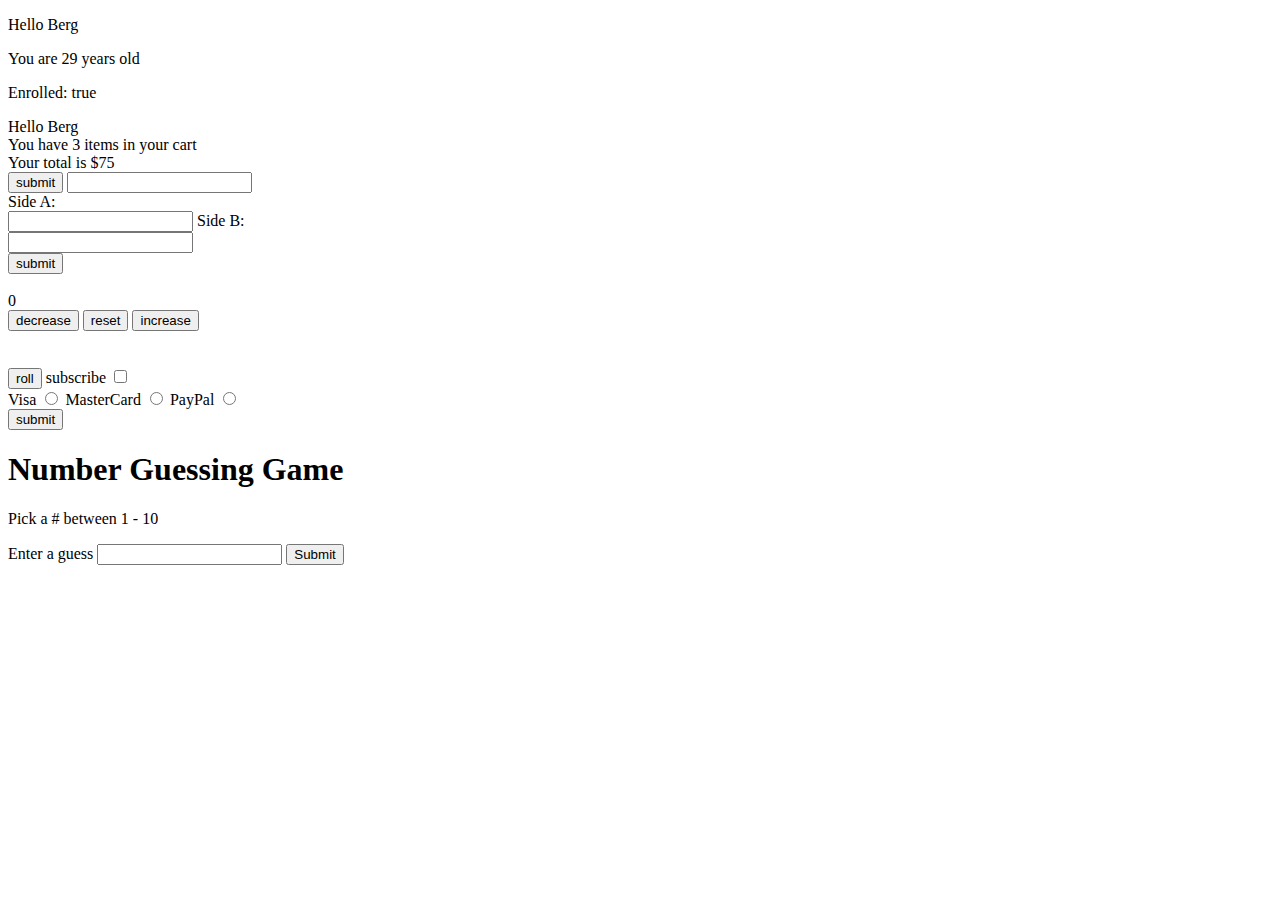
<file: Basics/index.html>
<!DOCTYPE html>
<html lang="en">
<head>
    <meta charset="UTF-8">
    <meta http-equiv="X-UA-Compatible" content="IE=edge">
    <meta name="viewport" content="width=device-width, initial-scale=1.0">
    <title>Document</title>
    <LINK re="stylesheet"  href="style.css">
</head>
<body>
    
    <p id="p1"></p>
    <p id="p2"></p>
    <p id="p3"></p>
    <div class="Input">
    <script src = "index.js"></script>
    <label id="myLabel">Enter your name:</label>
    <button type="button" id="myButton">submit</button>
    <input type="text" id="myText"><br>
</div>
<div class="Input2">
    <label id="aLabel">Side A:</label><br>
    <input type="text" id="aTextBox">
    <label id="bLabel">Side B:</label><br>
    <input type="text" id="bTextBox"><br>
    <button type="button" id="submitButton">submit</button><br>
    <label id="cLabel"></label><br>
</div>
<label id="countLabel">0</label><br>
<button id="decreaseBtn">decrease</button>
<button id="resetBtn">reset</button>
<button id="increaseBtn">increase</button>
<script src="index.js"></script>

<label id="xlabel"></label><br>
    <label id="ylabel"></label><br>
    <label id="zlabel"></label><br>
    <button type="button" id="rollButton">roll</button>
    <label for="myCheckBox">subscribe</label>
    <input type="checkbox" id="myCheckBox"><br>

    <label for="visaBtn">Visa</label>
    <input type="radio" name="card" id="visaBtn">
    <label for="mastercardBtn">MasterCard</label>
    <input type="radio" name="card" id="mastercardBtn">
    <label for="paypalBtn">PayPal</label>
    <input type="radio" name="card" id="paypalBtn"><br>

    <button id="myButton">submit</button>
    <script src="index.js"></script>

    <label id="myRectangle"></label>
    <script src="index.js"></script>

    <label id="myLabel"></label>

    <h1>Number Guessing Game</h1>
    <p>Pick a # between 1 - 10</p>
    <label>Enter a guess</label>

    <input id="guessField">
    <input type="submit" id="submitButton">
    <script src="index.js"></script>
</body>
</html>
</file>
<file: Basics/style.css>
#countLabel{
    display: block;
    text-align: center;
    font-size: 50px;
}
</file>
